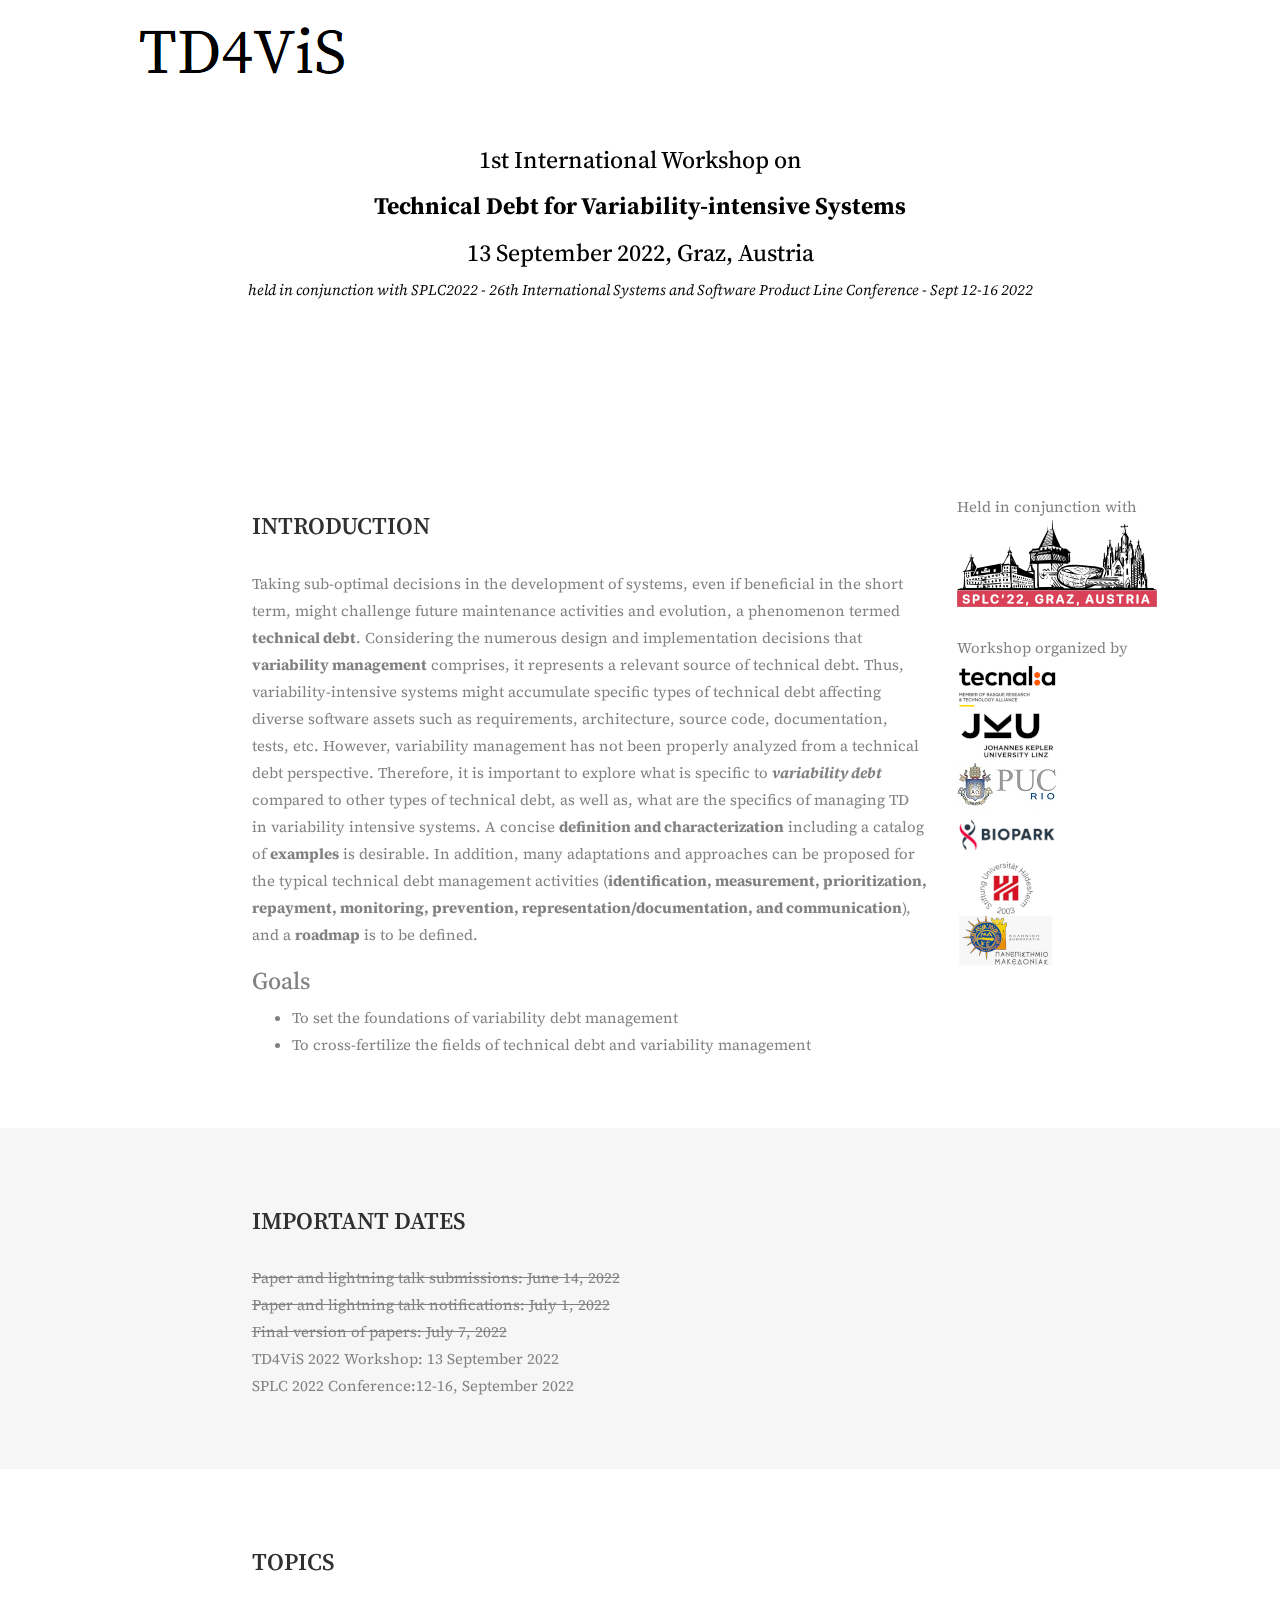
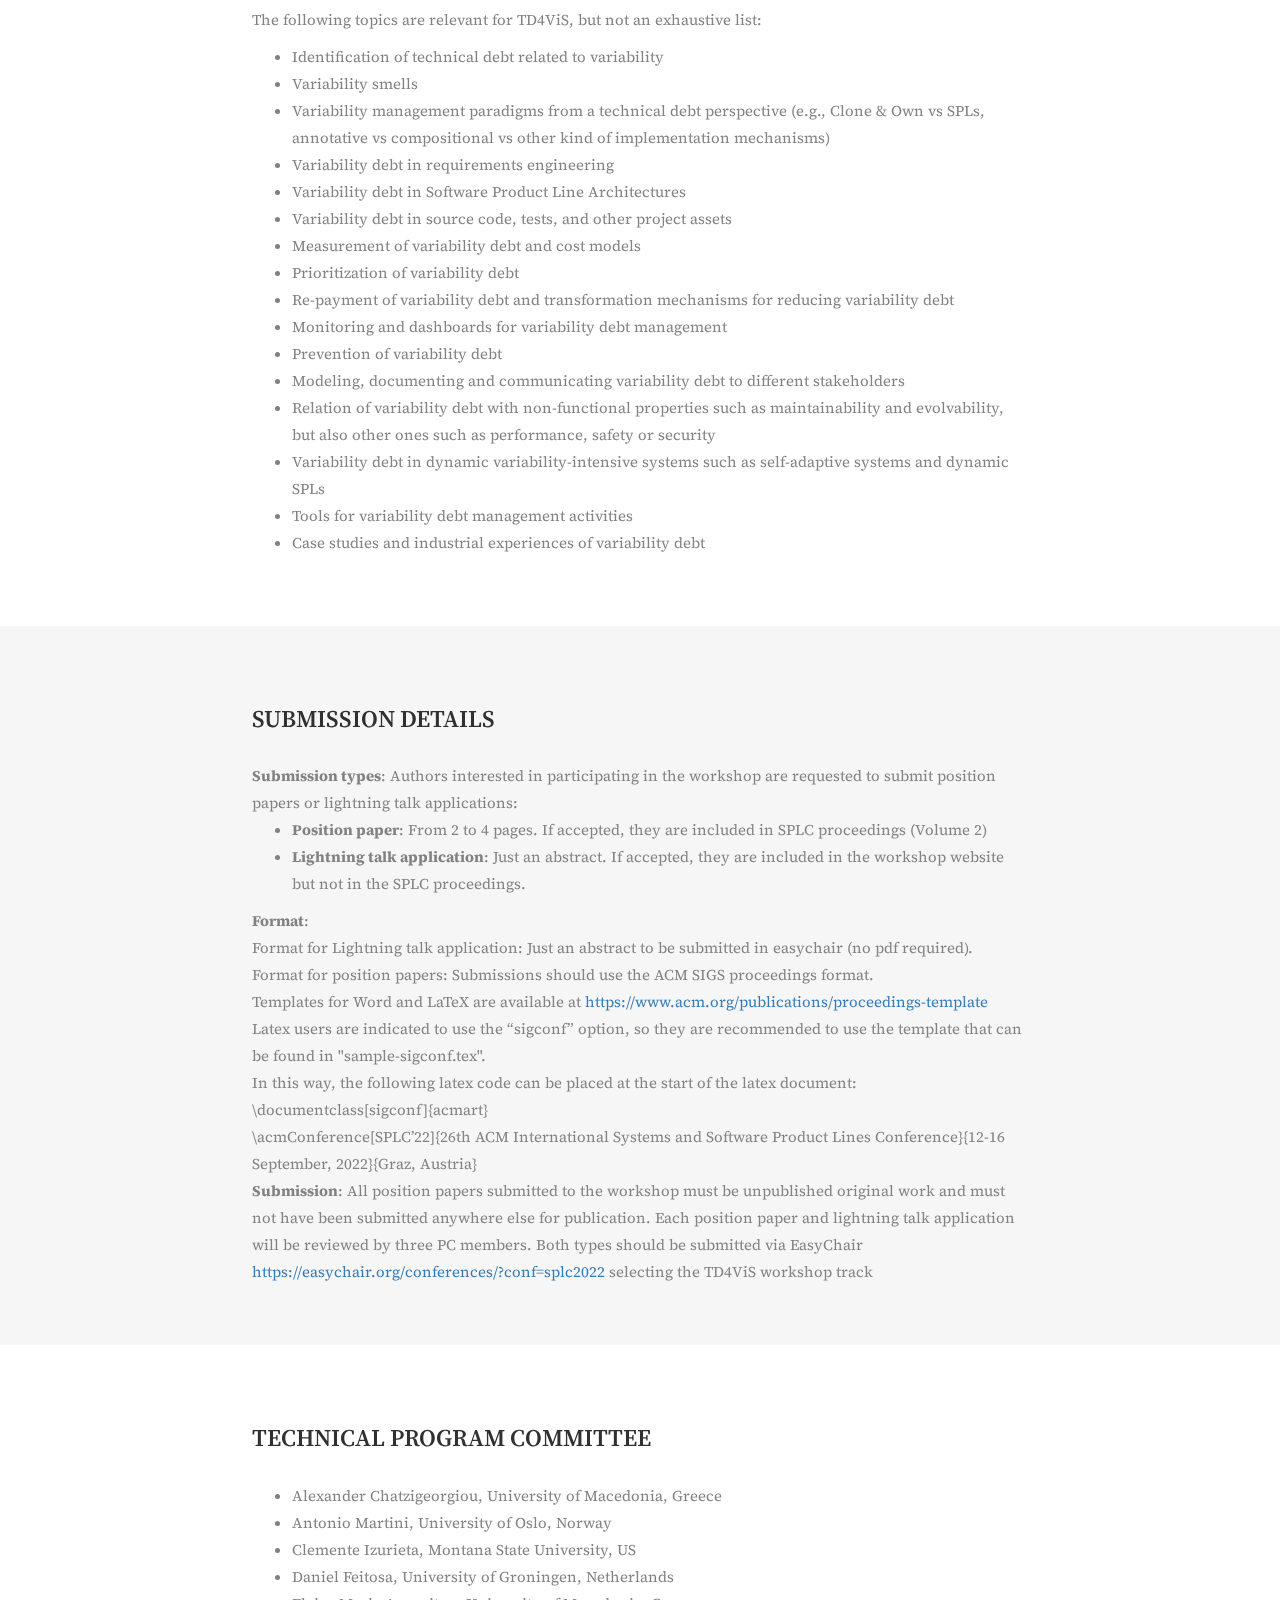
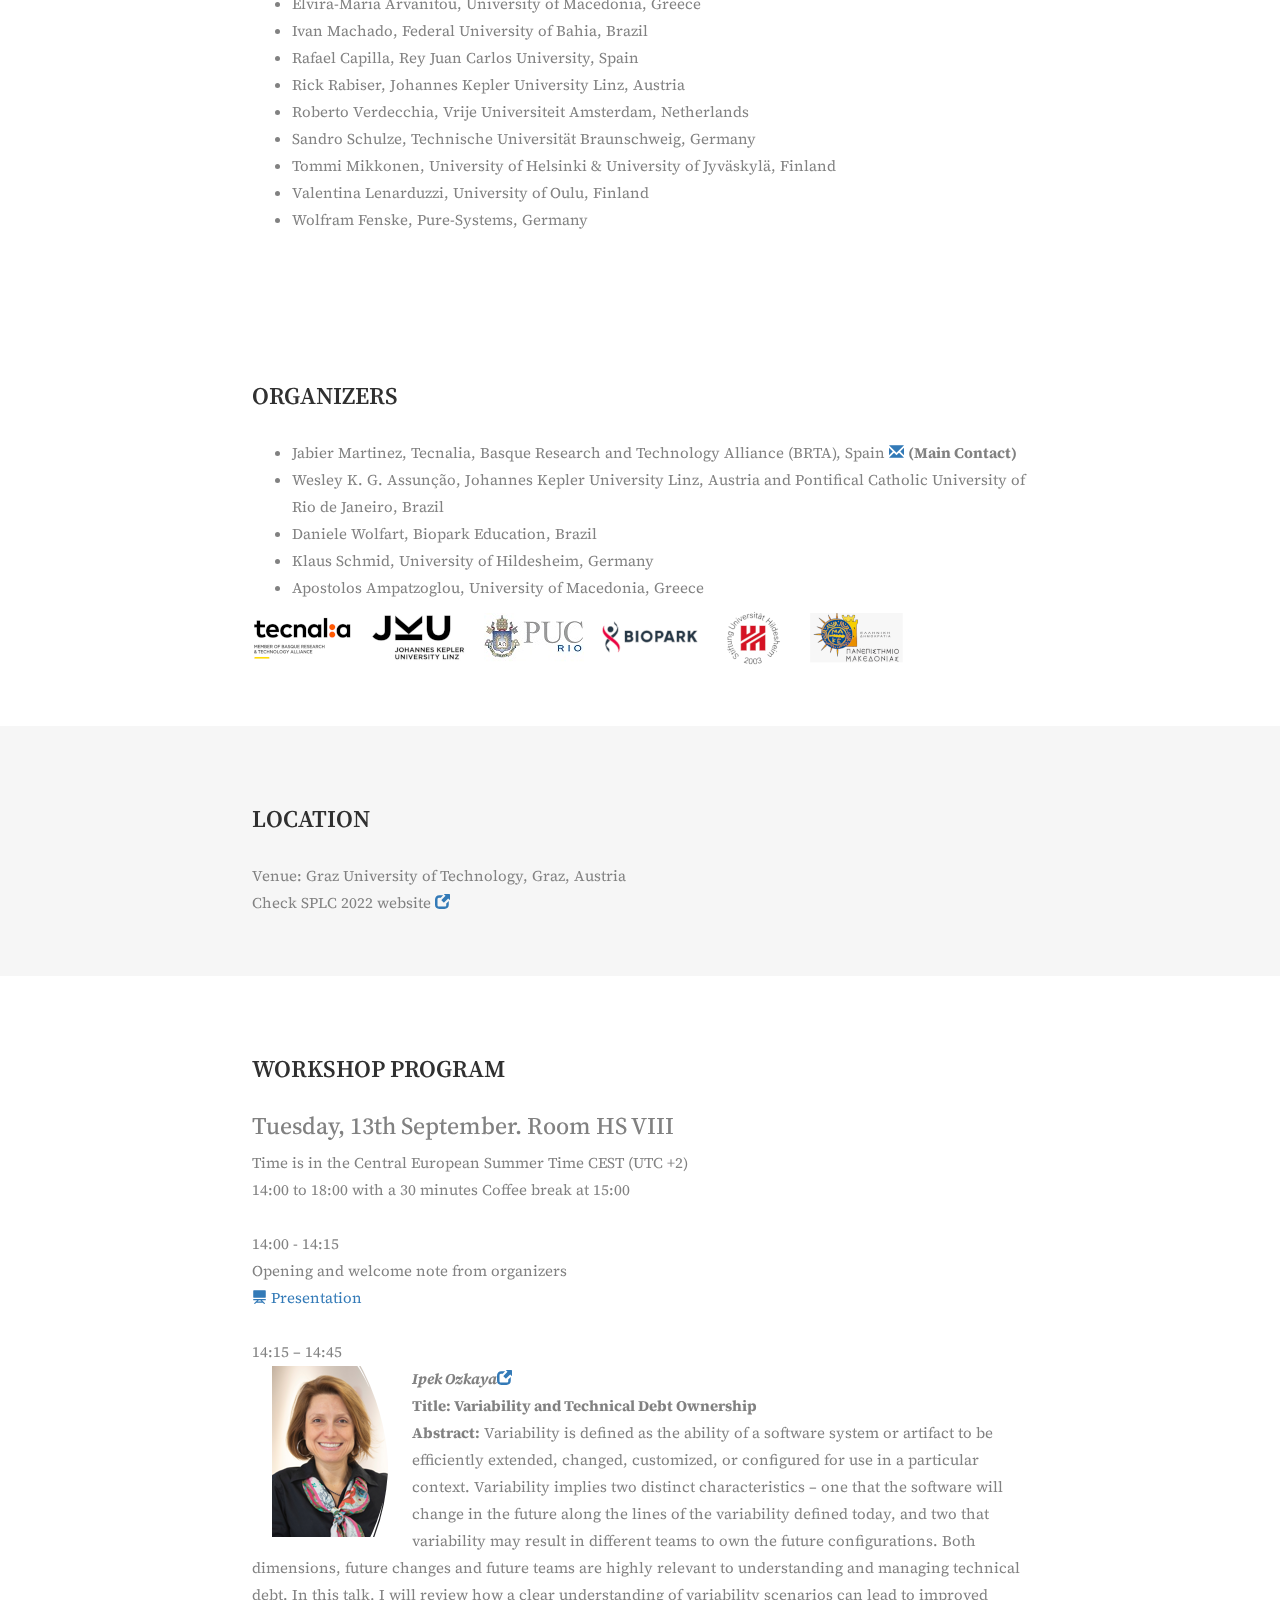
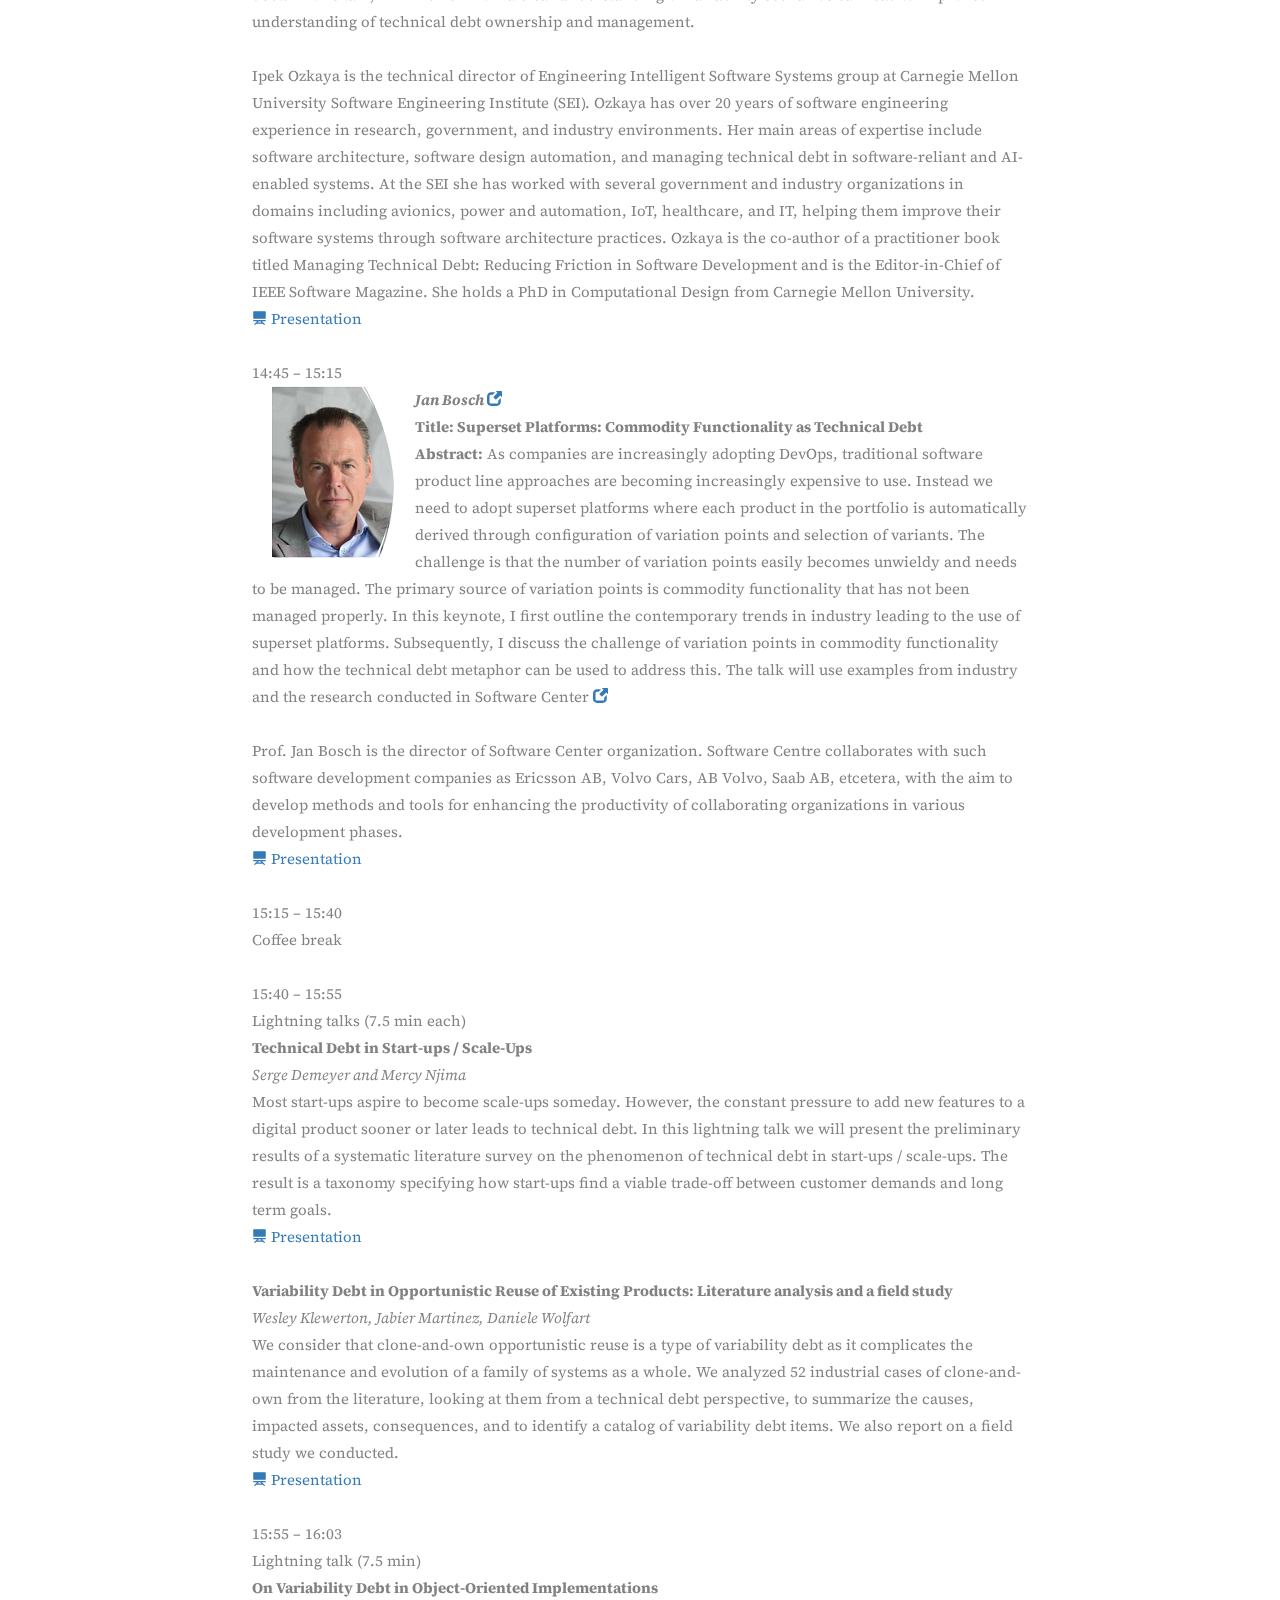
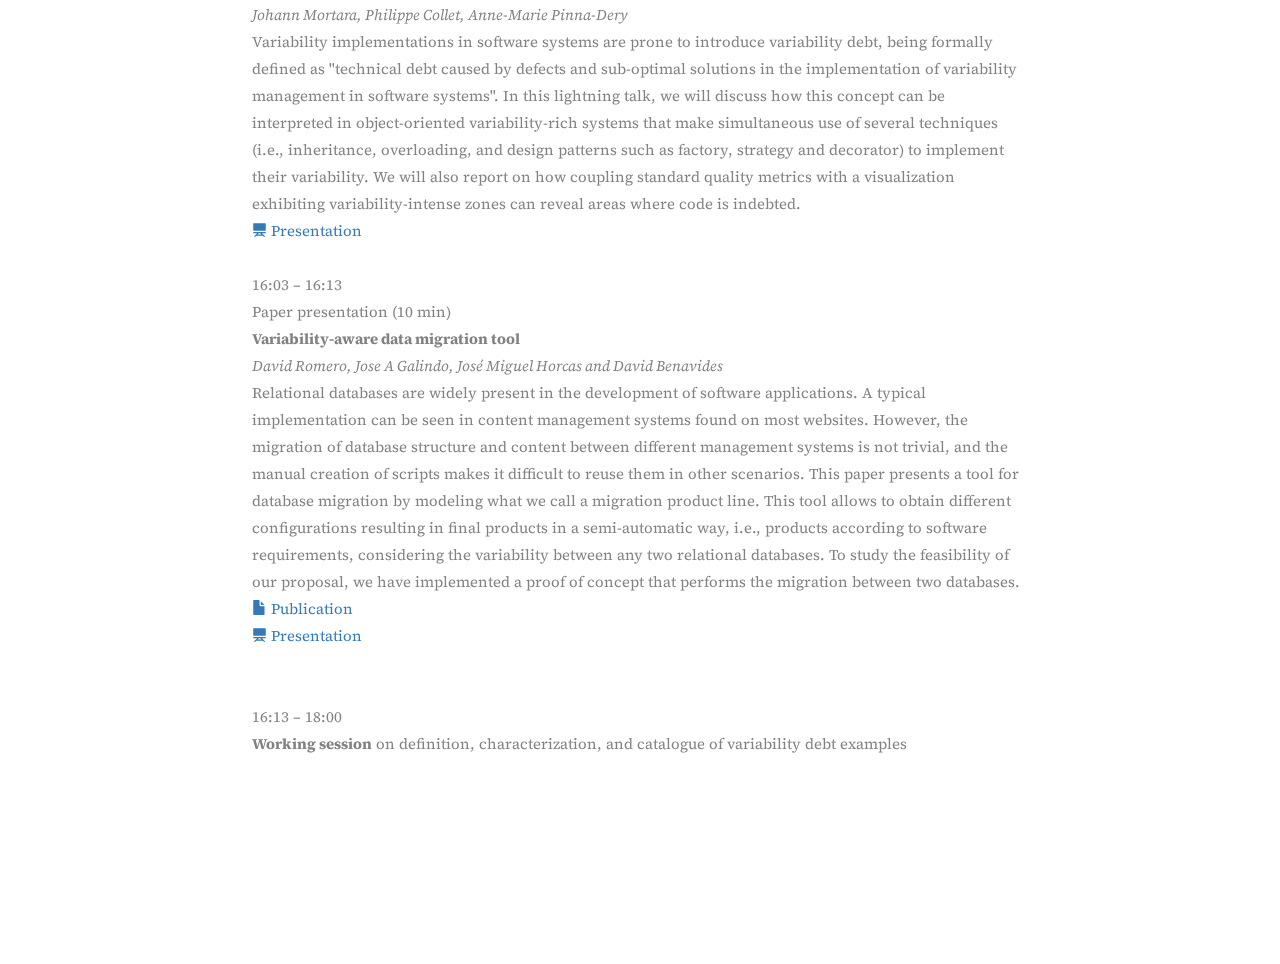
<file: 2022/index.html>
<!DOCTYPE html>
<html lang="en">
<head>
  <title>TD4ViS</title>
  <meta charset="utf-8">
  <meta name="viewport" content="width=device-width, initial-scale=1">
  <link rel="stylesheet" href="https://maxcdn.bootstrapcdn.com/bootstrap/3.3.6/css/bootstrap.min.css">
  <link href="https://fonts.googleapis.com/css?family=Source+Serif+Pro" rel="stylesheet" type="text/css">
  <link href="https://fonts.googleapis.com/css?family=Roboto" rel="stylesheet" type="text/css">
  <script src="https://ajax.googleapis.com/ajax/libs/jquery/1.12.0/jquery.min.js"></script>
  <script src="https://maxcdn.bootstrapcdn.com/bootstrap/3.3.6/js/bootstrap.min.js"></script>
  <link href="style.css" rel="stylesheet" type="text/css">
</head>
<body id="mainPage" data-spy="scroll" data-target=".navbar" data-offset="60">

<nav class="navbar navbar-default navbar-fixed-top">
  <div class="container">
    <div class="navbar-header">
      <button type="button" class="navbar-toggle" data-toggle="collapse" data-target="#myNavbar">
        <span class="icon-bar"></span>
        <span class="icon-bar"></span>
        <span class="icon-bar"></span>                        
      </button>
      <a class="navbar-brand" href="#mainPage"><img src="./files/logo.png"></a>
    </div>
    <!-- <div class="collapse navbar-collapse" id="myNavbar">
      <ul class="nav navbar-nav navbar-right">
        <li><a href="#intro">Intro</a></li>
		<li><a href="#dates">Dates</a></li>
		<li><a href="#topics">Topics</a></li>
		<li><a href="#submission">Submission</a></li>
        <li><a href="#committee">Committee</a></li>
        <li><a href="#organizers">Organizers</a></li>
		<li><a href="#location">Location</a></li>
		<li><a href="#program">Program</a></li>
      </ul>
    </div> -->
  </div>
</nav>

<div id="wrapper">
<div class="jumbotron text-center">
<canvas id="canvas" width="1950px" height="400px"></canvas>
<canvas id="canvasbg" width="1950px" height="400px"></canvas>
</div>
</div>

<div class="jumbotron text-center">
<br/>
<h3>1st International Workshop on</h3>
<h3><b>Technical Debt for Variability-intensive Systems</b></h3>
<h3>13 September 2022, Graz, Austria</h3>
<i>held in conjunction with SPLC2022 - 26th International Systems and Software Product Line Conference - Sept 12-16 2022</i>
</div>


<div id="intro" class="container-fluid">
  <div class="row">
   <div class="col-sm-2"></div>
    <div class="col-sm-7">
    <h2>Introduction</h2>
Taking sub-optimal decisions in the development of systems, even if beneficial in the short term, might challenge future maintenance activities and evolution, a phenomenon termed <b>technical debt</b>. Considering the numerous design and implementation decisions that <b>variability management</b> comprises, it represents a relevant source of technical debt. Thus, variability-intensive systems might accumulate specific types of technical debt affecting diverse software assets such as requirements, architecture, source code, documentation, tests, etc. However, variability management has not been properly analyzed from a technical debt perspective. Therefore, it is important to explore what is specific to <b><i>variability debt</i></b> compared to other types of technical debt, as well as, what are the specifics of managing TD in variability intensive systems. A concise <b>definition and characterization</b> including a catalog of <b>examples</b> is desirable. In addition, many adaptations and approaches can be proposed for the typical technical debt management activities (<b>identification, measurement, prioritization, repayment, monitoring, prevention, representation/documentation, and communication</b>), and a <b>roadmap</b> is to be defined.
    <h3>Goals</h3>
    <ul>
    <li>
To set the foundations of variability debt management
</li>
<li>
To cross-fertilize the fields of technical debt and variability management
</li>
</ul>
    </div>
	<div class="col-sm-3">
Held in conjunction with<br/>
<a href="https://2022.splc.net/" target="_new"><img src="./files/splcLogo.png" alt="SPLC 2019"></a><br/><br/>
Workshop organized by<br/>
<a href="http://www.tecnalia.com/" target="_new"><img src="./files/logo1.png"></a>
<br/>
<a href="https://www.jku.at" target="_new"><img src="./files/logo2.png"></a>
<br/>
<a href="http://www.puc-rio.br/english/" target="_new"><img src="./files/logo3.jpg"></a>
<br/>
<a href="https://biopark.com.br/" target="_new"><img src="./files/logo4.png"></a>
<br/>
<a href="https://www.uni-hildesheim.de/en/" target="_new"><img src="./files/logo5.png"></a>
<br/>
<a href="https://www.uom.gr/en" target="_new"><img src="./files/logo6.png"></a>
	</div>
  </div>
</div>

<div id="dates" class="container-fluid bg-grey">
<div class="row">
<div class="col-sm-2"></div>
    <div class="col-sm-8">
	<h2>Important dates</h2>
     <p>
<del>Paper and lightning talk submissions: June 14, 2022</del><br/>
<del>Paper and lightning talk notifications: July 1, 2022</del><br/>
<del>Final version of papers: July 7, 2022</del><br/>
TD4ViS 2022 Workshop: 13 September 2022<br/>
SPLC 2022 Conference:12-16, September 2022<br/>
</p>
    </div>
    <div class="col-sm-2"></div>
  </div>
</div>



<div id="topics" class="container-fluid">
  <div class="row">
  <div class="col-sm-2"></div>
    <div class="col-sm-8">
<h2>Topics</h2>
<p>
The following topics are relevant for TD4ViS, but not an exhaustive list:
</p>
<ul>
<li>
Identification of technical debt related to variability
</li>
<li>
Variability smells
</li>
<li>
Variability management paradigms from a technical debt perspective (e.g., Clone & Own vs SPLs, annotative vs compositional vs other kind of implementation mechanisms)
</li>
<li>
Variability debt in requirements engineering
</li>
<li>
Variability debt in Software Product Line Architectures
</li>
<li>
Variability debt in source code, tests, and other project assets
</li>
<li>
Measurement of variability debt and cost models
</li>
<li>
Prioritization of  variability debt
</li>
<li> 
Re-payment of variability debt and transformation mechanisms for reducing variability debt
</li>
<li>
Monitoring and dashboards for variability debt management
</li>
<li>
Prevention of variability debt
</li>
<li>
Modeling, documenting and communicating variability debt to different stakeholders
</li>
<li>
Relation of variability debt with non-functional properties such as maintainability and evolvability, but also other ones such as performance, safety or security
</li>
<li>
Variability debt in dynamic variability-intensive systems such as self-adaptive systems and dynamic SPLs
</li>
<li>
Tools for variability debt management activities
</li>
<li> 
Case studies and industrial experiences of variability debt
</li>
</ul>
    </div>
    <div class="col-sm-2"></div>
  </div>
</div>

<div id="submission" class="container-fluid bg-grey">
  <div class="row">
   <div class="col-sm-2"></div>
    <div class="col-sm-8">
<h2>Submission details</h2>
<p></p>
<b>Submission types</b>: Authors interested in participating in the workshop are requested to submit position papers or lightning talk applications:</br>
<ul>
<li>
<b>Position paper</b>: From 2 to 4 pages. If accepted, they are included in SPLC proceedings (Volume 2)
</li>
<li>
<b>Lightning talk application</b>: Just an abstract. If accepted, they are included in the workshop website but not in the SPLC proceedings.
</li>
</ul>
<b>Format</b>:
<br/>Format for Lightning talk application: Just an abstract to be submitted in easychair (no pdf required).
<br/>Format for position papers: Submissions should use the ACM SIGS proceedings format.
<br/>Templates for Word and LaTeX are available at <a href="https://www.acm.org/publications/proceedings-template" target="_new">https://www.acm.org/publications/proceedings-template</a>
<br/>Latex users are indicated to use the “sigconf” option, so they are recommended to use the template that can be found in "sample-sigconf.tex". 
<br/>In this way, the following latex code can be placed at the start of the latex document:
<br/>\documentclass[sigconf]{acmart}	
<br/>\acmConference[SPLC’22]{26th ACM International Systems and Software Product Lines Conference}{12-16 September, 2022}{Graz, Austria}
<br/><b>Submission</b>: All position papers submitted to the workshop must be unpublished original work and must not have been submitted anywhere else for publication. Each position paper and lightning talk application will be reviewed by three PC members. Both types should be submitted via EasyChair <a href="https://easychair.org/my/conference?conf=splc2022" target="_new">https://easychair.org/conferences/?conf=splc2022</a> selecting the TD4ViS workshop track</br> 
    </div>
	<div class="col-sm-2"></div>
  </div>
</div>


<div id="committee" class="container-fluid">
  <div class="row">
   <div class="col-sm-2"></div>
    <div class="col-sm-8">
<h2>Technical Program Committee</h2>
<ul>
<li>
Alexander Chatzigeorgiou, University of Macedonia, Greece
</li>
<li>
Antonio Martini, University of Oslo, Norway
</li>
<li>
Clemente Izurieta, Montana State University, US
</li>
<li>
Daniel Feitosa, University of Groningen, Netherlands
</li>
<li>
Elvira-Maria Arvanitou, University of Macedonia, Greece
</li>
<li>
Ivan Machado, Federal University of Bahia, Brazil
</li>
<li>
Rafael Capilla, Rey Juan Carlos University, Spain
</li>
<li>
Rick Rabiser, Johannes Kepler University Linz, Austria
</li>
<li>
Roberto Verdecchia, Vrije Universiteit Amsterdam, Netherlands
</li>
<li>
Sandro Schulze, Technische Universität Braunschweig, Germany
</li>
<li>
Tommi Mikkonen, University of Helsinki & University of Jyväskylä, Finland
</li>
<li>
Valentina Lenarduzzi, University of Oulu, Finland
</li>
<li>
Wolfram Fenske, Pure-Systems, Germany
</li>
</ul>
    </div>
	<div class="col-sm-2"></div>
  </div>
</div>


<div id="organizers" class="container-fluid">
  <div class="row">
   <div class="col-sm-2"></div>
    <div class="col-sm-8">
<h2>Organizers</h2>
<ul>
<li>
Jabier Martinez, Tecnalia, Basque Research and Technology Alliance (BRTA), Spain <a href="mailto:jabier.martinez@tecnalia.com?subject=TD4ViS%20workshop" target="_new"><span class="glyphicon glyphicon-envelope"></span></a> <b>(Main Contact)</b>
</li>
<li>
Wesley K. G. Assunção, Johannes Kepler University Linz, Austria and Pontifical Catholic University of Rio de Janeiro, Brazil
</li>
<li>
Daniele Wolfart, Biopark Education, Brazil
</li>
<li>
Klaus Schmid, University of Hildesheim, Germany
</li>
<li>
Apostolos Ampatzoglou, University of Macedonia, Greece
</li>
</ul>
<p></p>
<a href="http://www.tecnalia.com/" target="_new"><img src="./files/logo1.png"></a>&nbsp; &nbsp;
<a href="https://www.jku.at" target="_new"><img src="./files/logo2.png"></a>&nbsp; &nbsp;
<a href="http://www.puc-rio.br/english/" target="_new"><img src="./files/logo3.jpg"></a>&nbsp; &nbsp;
<a href="https://biopark.com.br/" target="_new"><img src="./files/logo4.png"></a>
<a href="https://www.uni-hildesheim.de/en/" target="_new"><img src="./files/logo5.png"></a>
<a href="https://www.uom.gr/en" target="_new"><img src="./files/logo6.png"></a>
    </div>
	<div class="col-sm-2"></div>
  </div>
</div>

<div id="location" class="container-fluid bg-grey">
  <div class="row">
   <div class="col-sm-2"></div>
    <div class="col-sm-8">
<h2>Location</h2>
Venue: Graz University of Technology, Graz, Austria<br/>
Check SPLC 2022 website <a href="https://2022.splc.net/" target="_new"><span class="glyphicon glyphicon-new-window"></span></a><br/>
    </div>
	<div class="col-sm-2"></div>
  </div>
</div>


<div id="program" class="container-fluid">
  <div class="row">
   <div class="col-sm-2"></div>
    <div class="col-sm-8">
<h2>Workshop program</h2>
<h3>Tuesday, 13th September. Room HS VIII</h3>
Time is in the Central European Summer Time CEST (UTC +2)<br/>
14:00 to 18:00 with a 30 minutes Coffee break at 15:00<br/>
<br/>
14:00 - 14:15<br/>
Opening and welcome note from organizers<br/>
<a href="presentations/TD4ViS_2022_Welcome.pdf"  target="_blank"><span class="glyphicon glyphicon glyphicon-blackboard"></span> Presentation</a><br/>
<br/>
14:15 – 14:45<br/>
	    <img src="files/keynote1.png" alt="Keynote photo" align=left hspace="20"> <b><i>Ipek Ozkaya<a href="https://resources.sei.cmu.edu/library/author.cfm?authorid=3659" target="_new"><span class="glyphicon glyphicon-new-window"></span></a> </i></b><br/>
<b>Title: Variability and Technical Debt Ownership</b><br/>
<b>Abstract:</b> Variability is defined as the ability of a software system or artifact to be efficiently extended, changed, customized, or configured for use in a particular context. 
	    Variability implies two distinct characteristics – one that the software will change in the future along the lines of the variability defined today, and two that variability may result in different teams to own the future configurations. 
	    Both dimensions, future changes and future teams are highly relevant to understanding and managing technical debt. 
	    In this talk, I will review how a clear understanding of variability scenarios can lead to improved understanding of technical debt ownership and management.</br>
	  
<br/>Ipek Ozkaya is the technical director of Engineering Intelligent Software Systems group at Carnegie Mellon University Software Engineering Institute (SEI). 
	    Ozkaya has over 20 years of software engineering experience in research, government, and industry environments. 
	    Her main areas of expertise include software architecture, software design automation, and managing technical debt in software-reliant and AI-enabled systems. 
	    At the SEI she has worked with several government and industry organizations in domains including avionics, power and automation, IoT, healthcare, and IT, helping them improve their software systems through software architecture practices.  
	    Ozkaya is the co-author of a practitioner book titled Managing Technical Debt: Reducing Friction in Software Development and is the Editor-in-Chief of IEEE Software Magazine. She holds a PhD in Computational Design from Carnegie Mellon University.</br>
<a href="presentations/TD4ViS_2022_Keynote_TechDebtOwnership_IpekOzkaya.pdf"  target="_blank"><span class="glyphicon glyphicon glyphicon-blackboard"></span> Presentation</a><br/>
<br/>
14:45 – 15:15<br/>
	<img src="files/keynote2.png" alt="Keynote photo" align=left hspace="20"> <b><i>Jan Bosch </i><a href="https://www.janbosch.com/" target="_new"><span class="glyphicon glyphicon-new-window"></span></a></b><br/>
<b>Title: Superset Platforms: Commodity Functionality as Technical Debt</b><br/>
<b>Abstract:</b> As companies are increasingly adopting DevOps, traditional software product line approaches are becoming increasingly expensive to use. Instead we need to adopt superset platforms where each product in the portfolio is automatically derived through configuration of variation points and selection of variants. The challenge is that the number of variation points easily becomes unwieldy and needs to be managed. The primary source of variation points is commodity functionality that has not been managed properly. In this keynote, I first outline the contemporary trends in industry leading to the use of superset platforms. Subsequently, I discuss the challenge of variation points in commodity functionality and how the technical debt metaphor can be used to address this. The talk will use examples from industry and the research conducted in Software Center <a href="https://www.software-center.se/" target="_new"><span class="glyphicon glyphicon-new-window"></span></a></br>
<br/> Prof. Jan Bosch is the director of Software Center organization. Software Centre collaborates with such software development companies as Ericsson AB, Volvo Cars, AB Volvo, Saab AB, etcetera, with the aim to develop methods and tools for enhancing the productivity of collaborating organizations in various development phases.</br>
<a href="presentations/TD4ViS_2022_Keynote_SupersetPlatforms_JanBosch.pdf"  target="_blank"><span class="glyphicon glyphicon glyphicon-blackboard"></span> Presentation</a><br/>
<br/>
15:15 – 15:40<br/>
Coffee break<br/><br/>
15:40 – 15:55<br/>
Lightning talks (7.5 min each)<br/>
<b>Technical Debt in Start-ups / Scale-Ups</b><br/>
<i>Serge Demeyer and Mercy Njima</i><br/>
Most start-ups aspire to become scale-ups someday. However, the constant pressure to add new features to a digital product sooner or later leads to technical debt. In this lightning talk we will present the preliminary results of a systematic literature survey on the phenomenon of technical debt in start-ups / scale-ups. The result is a taxonomy specifying how start-ups find a viable trade-off between customer demands and long term goals.
<br/>
<a href="presentations/TD4ViS_2022_Startups.pdf"  target="_blank"><span class="glyphicon glyphicon glyphicon-blackboard"></span> Presentation</a><br/>
<br/>
<b>Variability Debt in Opportunistic Reuse of Existing Products: Literature analysis and a field study</b><br/>
<i>Wesley Klewerton, Jabier Martinez, Daniele Wolfart</i><br/>
We consider that clone-and-own opportunistic reuse is a type of variability debt as it complicates the maintenance and evolution of a family of systems as a whole. We analyzed 52 industrial cases of clone-and-own from the literature, looking at them from a technical debt perspective, to summarize the causes, impacted assets, consequences, and to identify a catalog of variability debt items. We also report on a field study we conducted.<br/>
<a href="presentations/TD4ViS_2022_OpportunisticReuse.pdf"  target="_blank"><span class="glyphicon glyphicon glyphicon-blackboard"></span> Presentation</a><br/>
<br/>
15:55 – 16:03<br/>
Lightning talk (7.5 min)<br/>
<b>On Variability Debt in Object-Oriented Implementations</b><br/>
<i>Johann Mortara, Philippe Collet, Anne-Marie Pinna-Dery</i><br/>
Variability implementations in software systems are prone to introduce variability debt, being formally defined as "technical debt caused by defects and sub-optimal solutions in the implementation of variability management in software systems". In this lightning talk, we will discuss how this concept can be interpreted in object-oriented variability-rich systems that make simultaneous use of several techniques (i.e., inheritance, overloading, and design patterns such as factory, strategy and decorator) to implement their variability. We will also report on how coupling standard quality metrics with a visualization exhibiting variability-intense zones can reveal areas where code is indebted.
<br/>
<a href="presentations/TD4ViS_2022_ObjectOriented.pdf"  target="_blank"><span class="glyphicon glyphicon glyphicon-blackboard"></span> Presentation</a><br/>
<br/>
16:03 – 16:13<br/>
Paper presentation (10 min)<br/>
<b>Variability-aware data migration tool</b><br/>
<i>David Romero, Jose A Galindo, José Miguel Horcas and David Benavides</i><br/>
Relational databases are widely present in the development of software applications. A typical implementation can be seen in content management systems found on most websites. However, the migration of database structure and content between different management systems is not trivial, and the manual creation of scripts makes it difficult to reuse them in other scenarios. This paper presents a tool for database migration by modeling what we call a migration product line. This tool allows to obtain different configurations resulting in final products in a semi-automatic way, i.e., products according to software requirements, considering the variability between any two relational databases. To study the feasibility of our proposal, we have implemented a proof of concept that performs the migration between two databases.<br/>
<a href="https://doi.org/10.1145/3503229.3547062" target="_new"><span class="glyphicon glyphicon-file"></span> Publication</a> <br/>
<a href="presentations/TD4ViS_2022_DataMigration.pdf"  target="_blank"><span class="glyphicon glyphicon glyphicon-blackboard"></span> Presentation</a><br/>
<br/>
<br/>
16:13 – 18:00<br/>
<b>Working session</b> on definition, characterization, and catalogue of variability debt examples<br/>
<br/>

    </div>
	<div class="col-sm-2"></div>
  </div>
</div>

<footer class="container-fluid text-center">
</footer>

<script>
$(document).ready(function(){
  // Add smooth scrolling to all links in navbar + footer link
  $(".navbar a, footer a[href='#mainPage']").on('click', function(event) {

    // Prevent default anchor click behavior
    event.preventDefault();

    // Store hash
    var hash = this.hash;

    // Using jQuery's animate() method to add smooth page scroll
    // The optional number (900) specifies the number of milliseconds it takes to scroll to the specified area
    $('html, body').animate({
      scrollTop: $(hash).offset().top
    }, 900, function(){
   
      // Add hash (#) to URL when done scrolling (default click behavior)
      window.location.hash = hash;
    });
  });
  
  $(window).scroll(function() {
    $(".slideanim").each(function(){
      var pos = $(this).offset().top;

      var winTop = $(window).scrollTop();
        if (pos < winTop + 600) {
          $(this).addClass("slide");
        }
    });
  });
})
</script>
 <script src="effect.js"></script>

</body>
</html>
</file>
<file: 2022/style.css>
/* added for the effect */

#wrapper {
  height:100%;
  width:100%;
  text-align: center;
  display: table;
  position:absolute;
  background-color: transparent;
}

#title {
  display: table-cell;
  vertical-align: middle;
  z-index: 999;
}

#wrapper canvas {
  position: absolute;
  top: 0;
  left: 0;
  width: 1950px;
  height: auto; 
}

#canvas {
  z-index: 1;
}
#canvasbg {
  z-index: -10;
  -webkit-filter: blur(3px);
  -moz-filter: blur(3px);
  -o-filter: blur(3px);
  filter: blur(3px);
  opacity: 0.6;
}

body {
	overflow-x: hidden;
      font: 400 15px 'Source Serif Pro', serif;
      line-height: 1.8;
      color: #818181;
  }
  h2 {
      font-size: 24px;
      text-transform: uppercase;
      color: #303030;
      font-weight: 600;
      margin-bottom: 30px;
  }
  h4 {
      font-size: 19px;
      line-height: 1.375em;
      color: #303030;
      font-weight: 400;
      margin-bottom: 30px;
  }  
  .jumbotron {
  	overflow: hidden; /* added for the effect */
  	background-color: transparent;
      /*background-color: #FFFFFF; */
      color: #000;
      padding: 100px 25px;
      font-family: 'Source Serif Pro', serif; /*'Roboto', sans-serif;*/
  }
  .container-fluid {
      padding: 60px 50px;
  }
  .bg-grey {
      background-color: #f6f6f6;
  }
  .logo-small {
      color: #FFFFFF;
      font-size: 50px;
  }
  .logo {
      color: #FFFFFF;
      font-size: 200px;
  }
  .thumbnail {
      padding: 0 0 15px 0;
      border: none;
      border-radius: 0;
  }
  .thumbnail img {
      width: 100%;
      height: 100%;
      margin-bottom: 10px;
  }
  .carousel-control.right, .carousel-control.left {
      background-image: none;
      color: #FFFFFF;
  }
  .carousel-indicators li {
      border-color: #FFFFFF;
  }
  .carousel-indicators li.active {
      background-color: #FFFFFF;
  }
  .item h4 {
      font-size: 19px;
      line-height: 1.375em;
      font-weight: 400;
      font-style: italic;
      margin: 70px 0;
  }
  .item span {
      font-style: normal;
  }
  .panel {
      border: 1px solid #FFFFFF; 
      border-radius:0 !important;
      transition: box-shadow 0.5s;
  }
  .panel:hover {
      box-shadow: 5px 0px 40px rgba(0,0,0, .2);
  }
  .panel-footer .btn:hover {
      border: 1px solid #FFFFFF;
      background-color: #fff !important;
      color: #FFFFFF;
  }
  .panel-heading {
      color: #fff !important;
      background-color: #FFFFFF !important;
      padding: 25px;
      border-bottom: 1px solid transparent;
      border-top-left-radius: 0px;
      border-top-right-radius: 0px;
      border-bottom-left-radius: 0px;
      border-bottom-right-radius: 0px;
  }
  .panel-footer {
      background-color: white !important;
  }
  .panel-footer h3 {
      font-size: 32px;
  }
  .panel-footer h4 {
      color: #aaa;
      font-size: 14px;
  }
  .panel-footer .btn {
      margin: 15px 0;
      background-color: #FFFFFF;
      color: #fff;
  }
  .navbar {
      margin-bottom: 0;
      background-color: #FFFFFF;
      z-index: 9999;
      border: 0;
      font-size: 12px !important;
      line-height: 1.42857143 !important;
      letter-spacing: 1px;
      border-radius: 0;
      font-family: Montserrat, sans-serif;
  }
  .navbar li a, .navbar .navbar-brand {
      color: #fff !important;
  }
  .navbar-nav li a:hover, .navbar-nav li.active a {
      color: #FFFFFF !important;
      background-color: #fff !important;
  }
  .navbar-default .navbar-toggle {
      border-color: transparent;
      color: #fff !important;
  }
  footer .glyphicon {
      font-size: 20px;
      margin-bottom: 20px;
      color: #FFFFFF;
  }
  .slideanim {visibility:hidden;}
  .slide {
      animation-name: slide;
      -webkit-animation-name: slide;	
      animation-duration: 1s;	
      -webkit-animation-duration: 1s;
      visibility: visible;			
  }
  @keyframes slide {
    0% {
      opacity: 0;
      -webkit-transform: translateY(70%);
    } 
    100% {
      opacity: 1;
      -webkit-transform: translateY(0%);
    }	
  }
  @-webkit-keyframes slide {
    0% {
      opacity: 0;
      -webkit-transform: translateY(70%);
    } 
    100% {
      opacity: 1;
      -webkit-transform: translateY(0%);
    }
  }
  @media screen and (max-width: 768px) {
    .col-sm-4 {
      text-align: center;
      margin: 25px 0;
    }
    .btn-lg {
        width: 100%;
        margin-bottom: 35px;
    }
  }
  @media screen and (max-width: 480px) {
    .logo {
        font-size: 150px;
    }
  }
</file>
